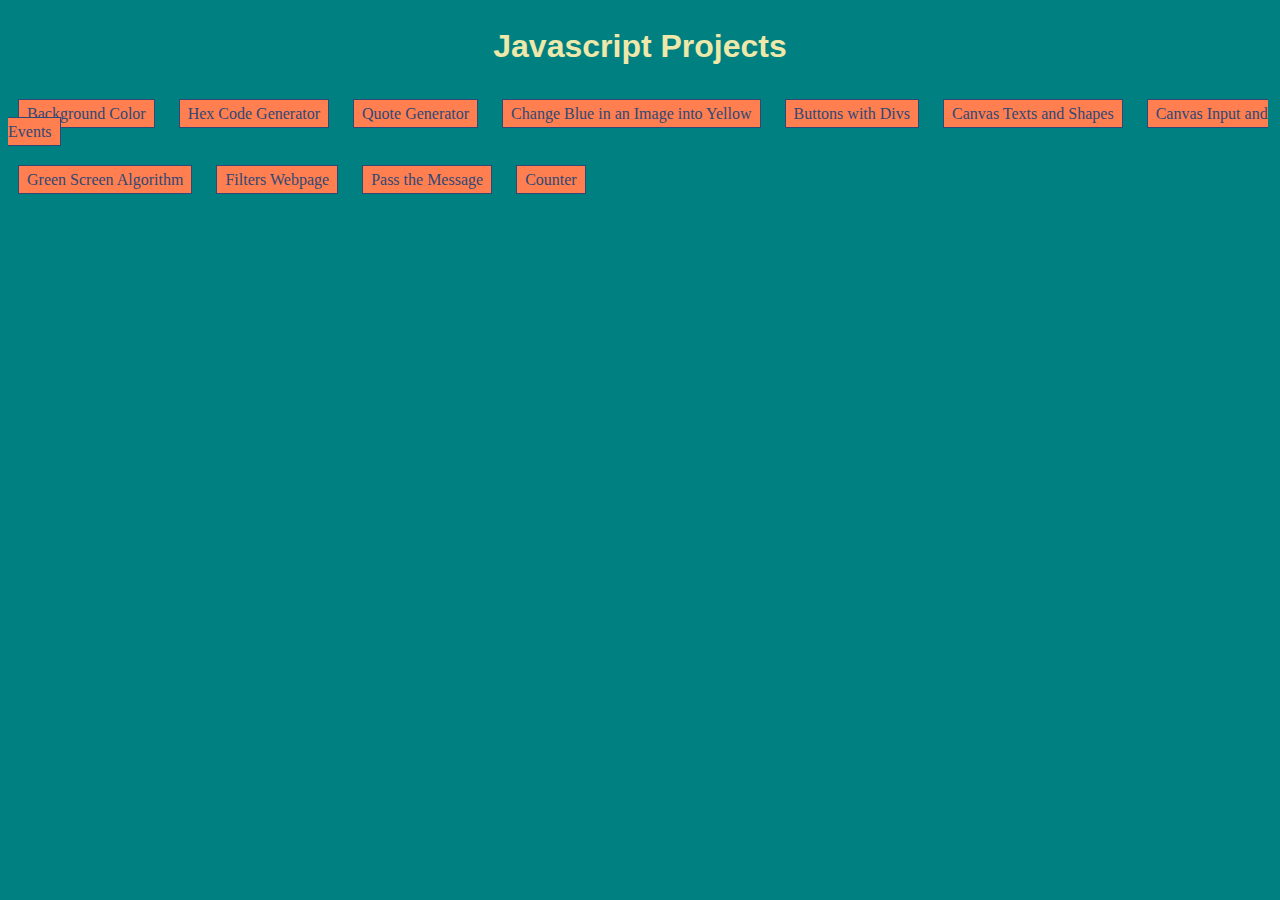
<file: index.html>
<html>
<head>
  <meta charset="UTF-8">
  <meta name="viewport" content="width=device-width, initial-scale=1.0">
  <meta http-equiv="X-UA-Compatible" content="ie=edge">
  <title>Javascript Projects</title>
  <link rel="stylesheet" href="style.css">
</head>
<body>
  <h1>Javascript Projects</h1>
  <div class="button">
    <a href="Background Color/Background Color.html">Background Color</a>
    <a href="Hex Code Generator/Change Hex Color.html">Hex Code Generator</a>
    <a href="Quote Generator/Quote Generator.html">Quote Generator</a>
    <a href="Change Blue Image to Yellow Image/ChangeBlueImgToYellowImg.html">Change Blue in an Image into Yellow</a>
    <a href="Buttons with Divs/IceCream.html">Buttons with Divs</a>
    <a href="Canvas/CanvasTextShape/CanvasTextShape.html">Canvas Texts and Shapes</a>
    <a href="Canvas/InputAndEvents/InputAndEvents.html">Canvas Input and Events</a>
  </div>
  <div class="button">
    <a href="Green Screen Web Page/GreenScreenWebpage.html">Green Screen Algorithm</a>
    <a href="Filters Webpage/FiltersWebpage.html">Filters Webpage</a>
    <a href="Pass The Message\PassTheMessage.html">Pass the Message</a>
    <a href="Counter\Counter.html">Counter</a>
  </div>
</body>
</html>
</file>
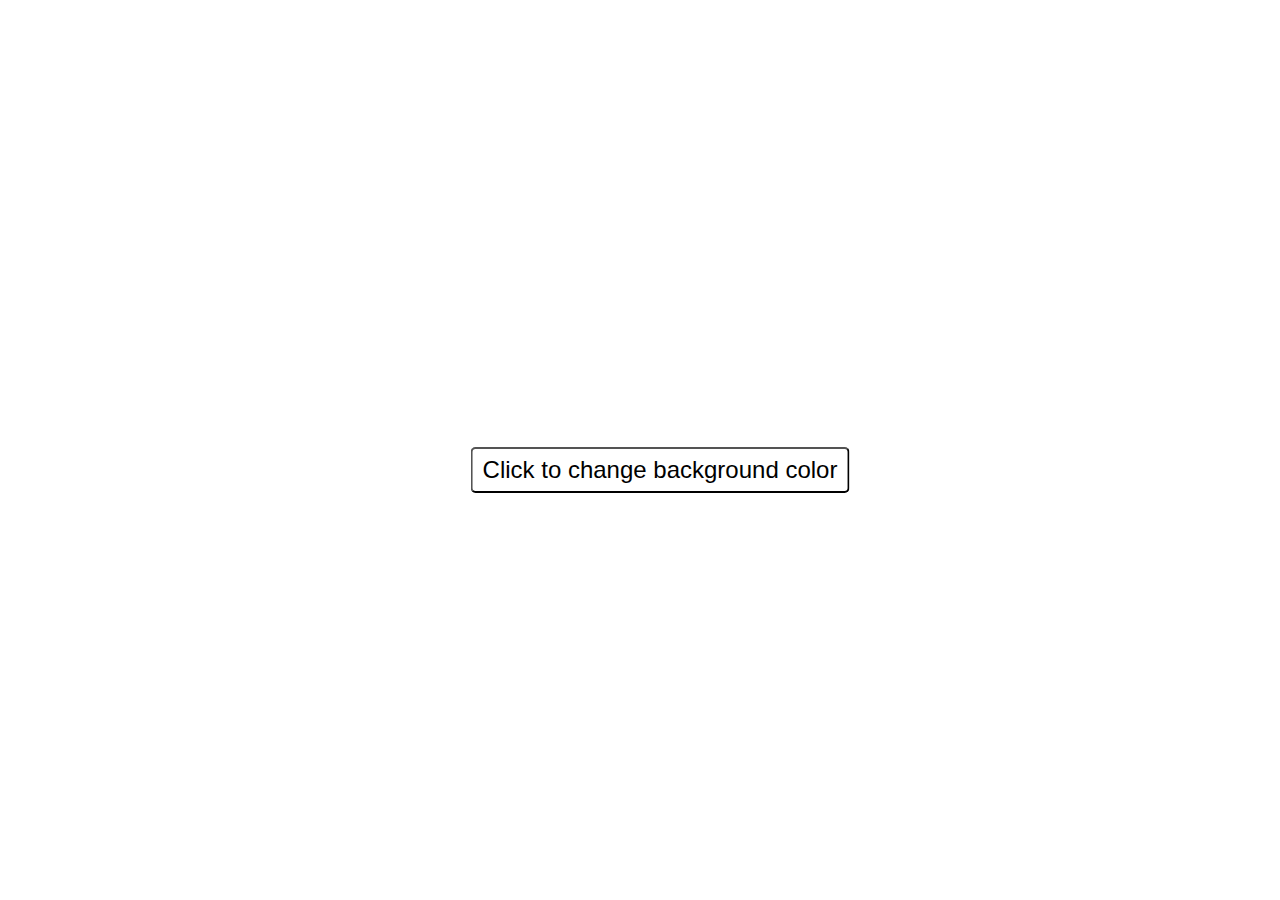
<file: Background Color/Background Color.html>
<!DOCTYPE html>
<html lang="en">

<head>
    <meta charset="UTF-8">
    <meta name="viewport" content="width=device-width, initial-scale=1.0">
    <meta http-equiv="X-UA-Compatible" content="ie=edge">
    <title>Change Background Color</title>
    <link rel="stylesheet" href="Background Color.css">
</head>

<body>

<div class="area">
  <button id="btn" onclick="changeBg();">Click to change background color</button>
</div>
    
<script src="Background Color.js"></script>

</body>

</html>
</file>
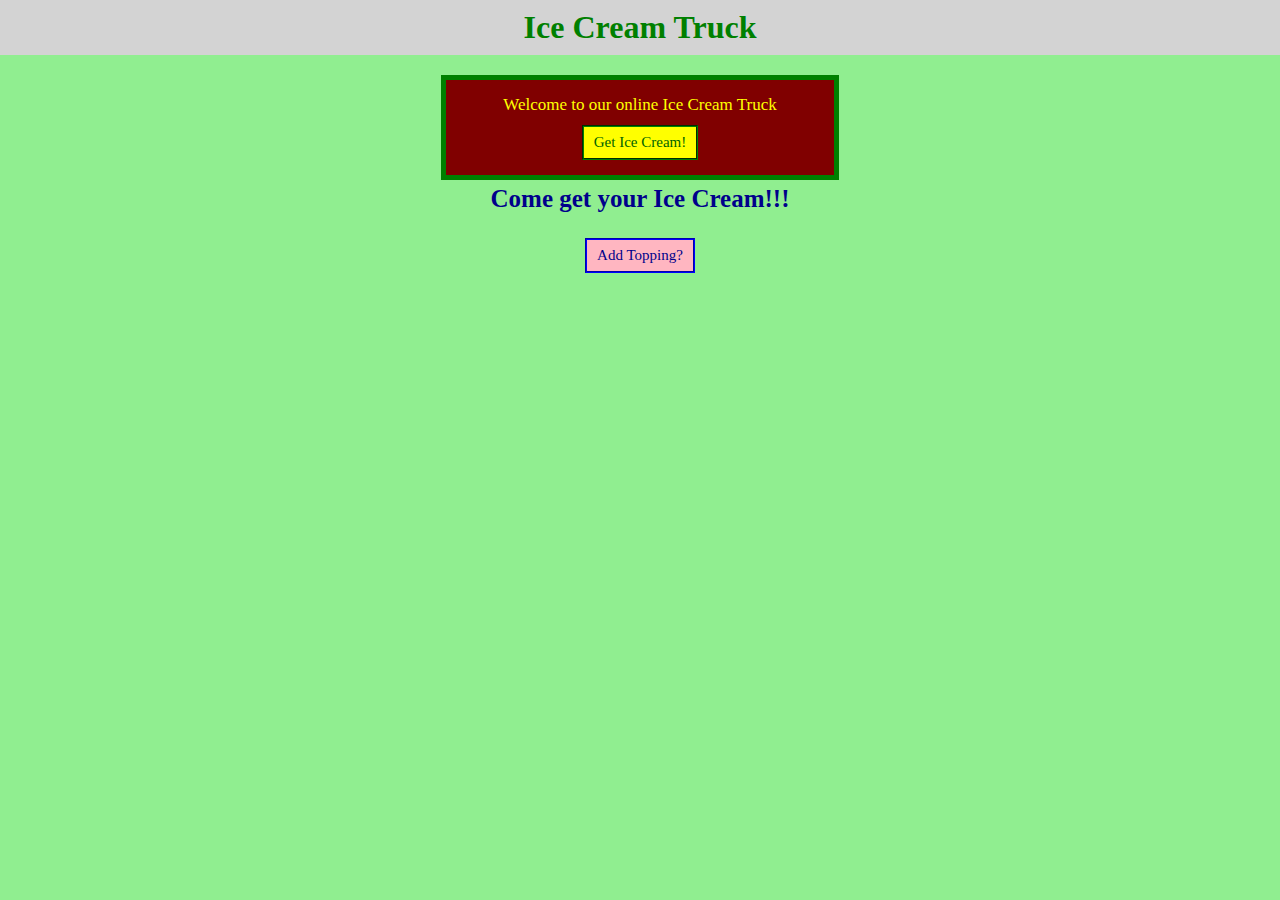
<file: Buttons with Divs/IceCream.html>
<html>
  <head>
    <title>Ice Cream Truck</title>
    <link rel="stylesheet" href="IceCream.css">
  </head>
  <body>
    <h1>Ice Cream Truck</h1>
    <div id="about">Welcome to our online Ice Cream Truck<input id="btn" type="button" value="Get Ice Cream!" onclick="getIceCream()"></div>
    <div id="get">Come get your Ice Cream!!!</div>
    <input id="btn2" type="button" value="Add Topping?" onclick="topping()">
    <script src="IceCream.js"></script>
  </body>
</html>
</file>
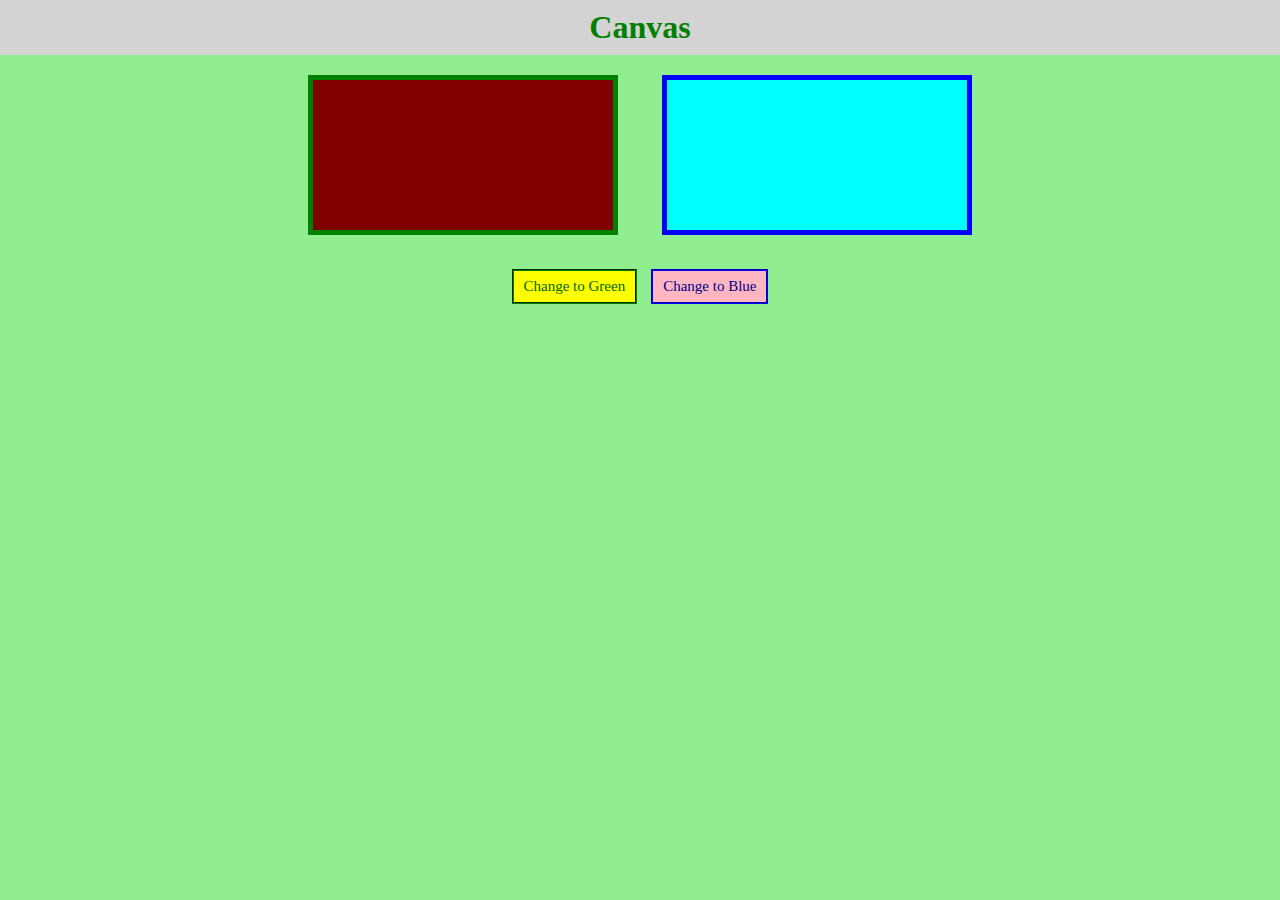
<file: Canvas/CanvasTextShape.html>
<html>
  <head>
    <title>Text and Shapes in Canvas</title>
    <link rel="stylesheet" href="CanvasTextShape.css">
  </head>
  <body>
    <h1>Canvas</h1>
    <canvas id="about"></canvas>
    <canvas id="get"></canvas>
    <br>
    <input id="btn" type="button" value="Change to Green" onclick="doGreen()">
    <input id="btn2" type="button" value="Change to Blue" onclick="doBlue()">
    <script src="CanvasTextShape.js"></script>
  </body>
</html>
</file>
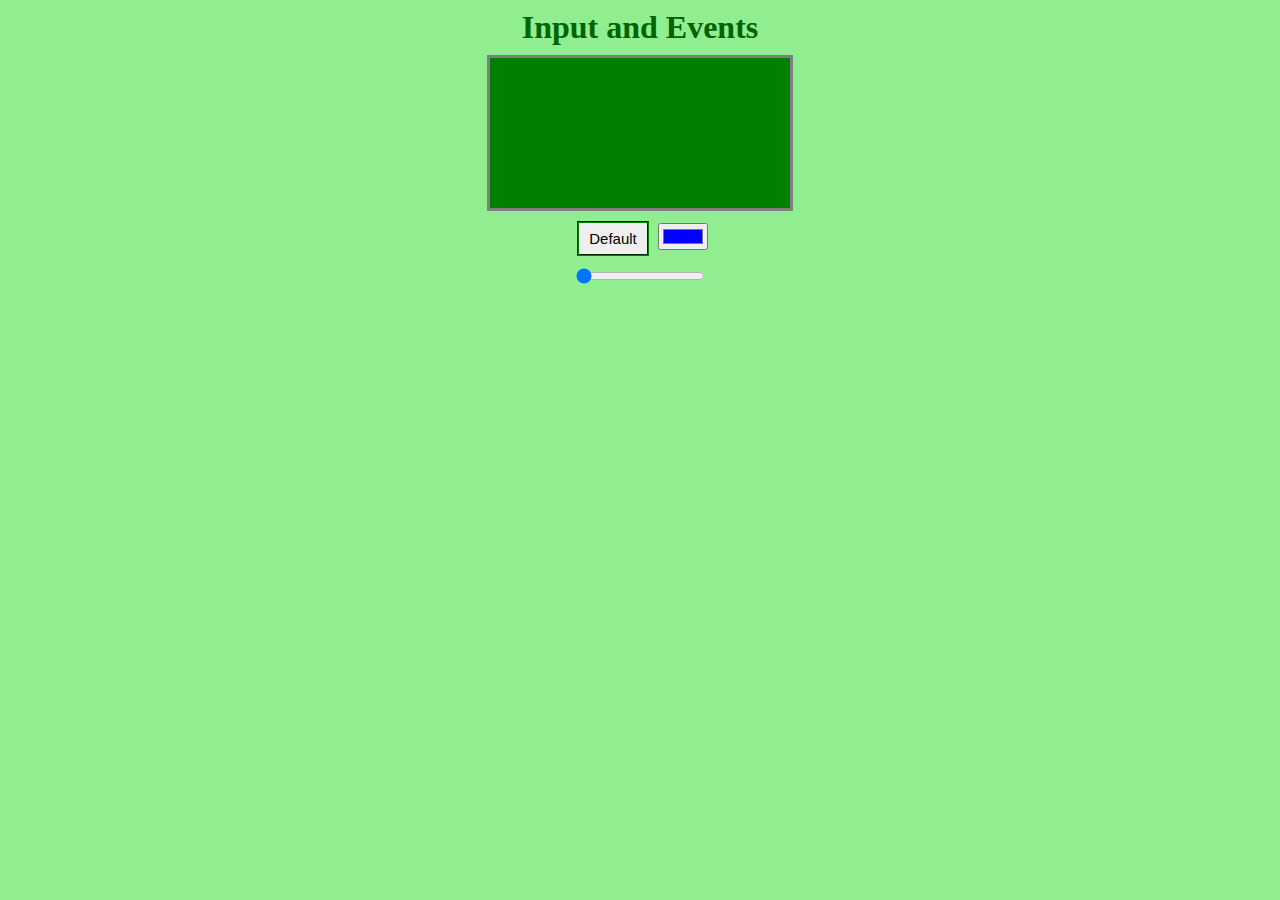
<file: Canvas/InputAndEvents.html>
<html>
  <head>
    <title>Canvas Input and Events</title>
    <link rel="stylesheet" href="InputAndEvents.css">
  </head>
  <body>
    <h1>Input and Events</h1>
    <canvas id="cv"></canvas>
    <br>
    <input id="btn" type="button" value="Default" onclick="doBlue()">
    <input id="clr" type="color" value="#0000FF" onchange="changeColor()">
    <br>
    <input id="sld" type="range" min=0 max=100 value=0 oninput="doSquare()">
    <script src="InputAndEvents.js"></script>
  </body>
</html>
</file>
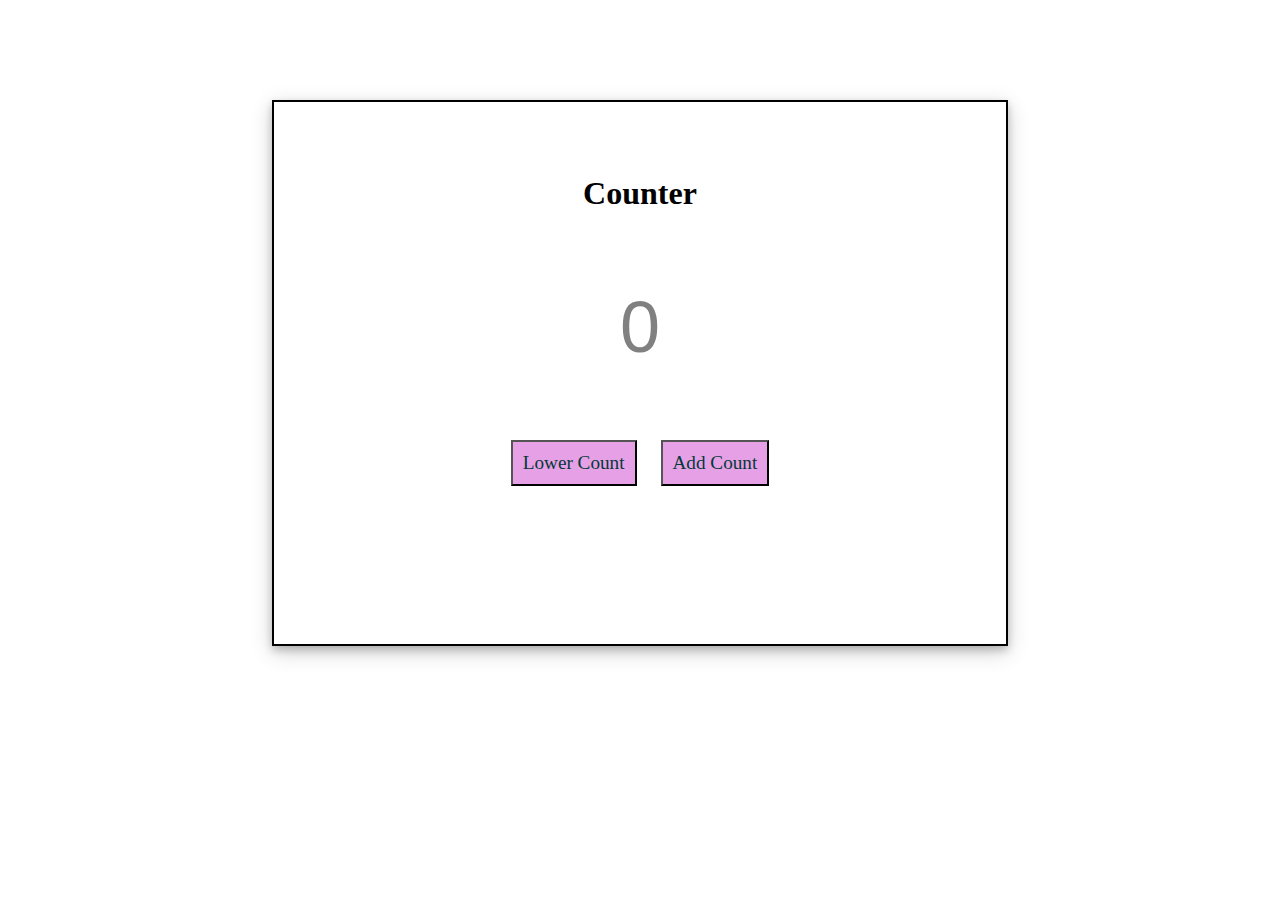
<file: Counter/Counter.html>
<html>
<head>
    <title>Counter</title>
    <link rel="stylesheet" href="Counter.css">
</head>
<body>
    <div class="box">
        <h1>Counter</h1>
        <p class="num">0</p>
        <button onclick="LowerCount()">Lower Count</button>
        <button onclick="AddCount()">Add Count</button>
    </div>
    <script src="Counter.js"></script>
</body>
</html>
</file>
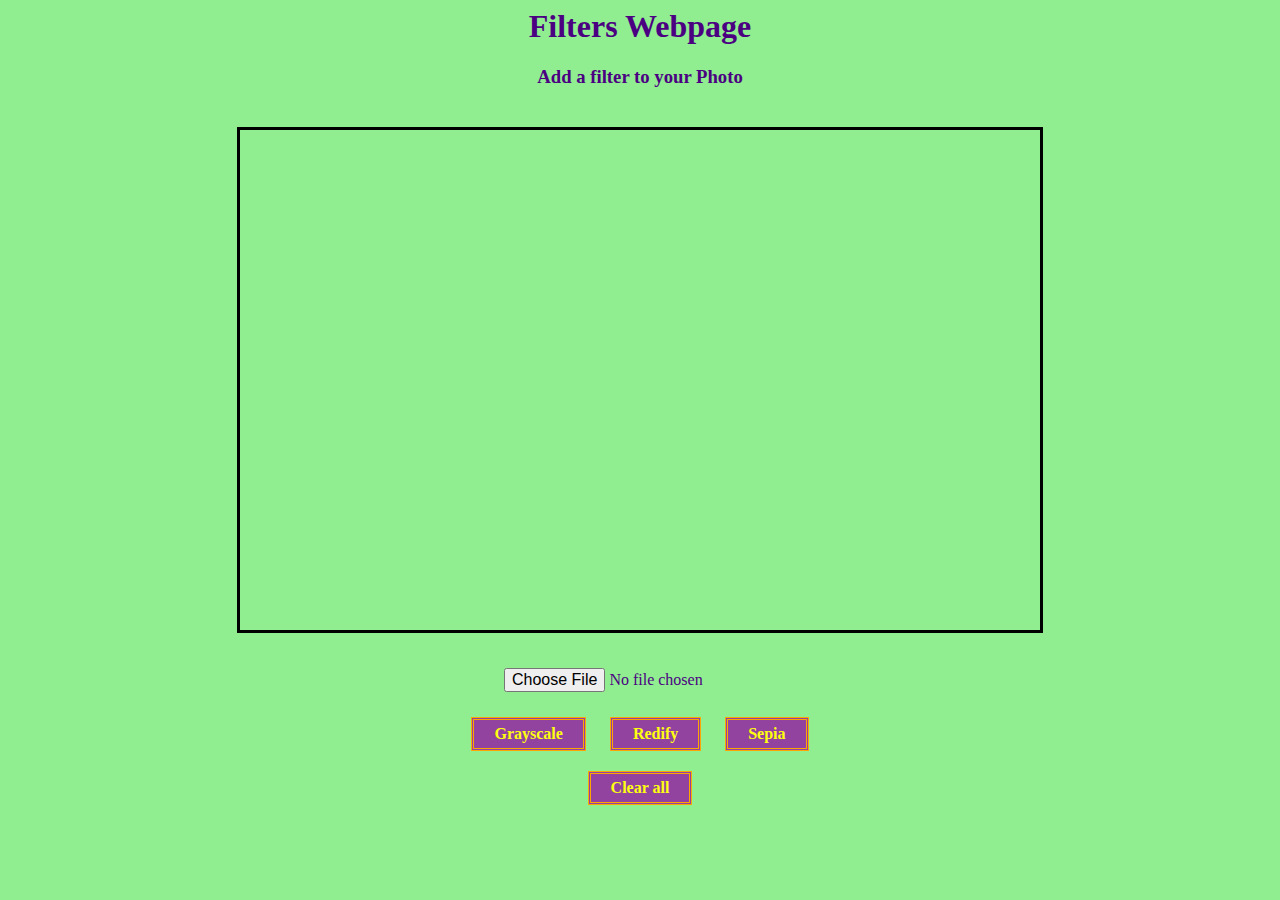
<file: Filters Webpage/FiltersWebpage.html>
<html>
<head><link rel="stylesheet" href="FilterStyle.css"></head>
<body>
    <h1>Filters Webpage</h1>
    <h3>Add a filter to your Photo</h3>
    <canvas id="canvas"></canvas>
    <br>
    <input type="file" id="file" accept="images/*" onchange="loadImage()">
    <br>
    <button id="gray" onclick="greyScale()">Grayscale</button>
    <button onclick="redify()">Redify</button>
    <button id="rainbow" onclick="sepia()">Sepia</button>
    <br>
    <button id="clear" onclick="clearCanvas()">Clear all</button>
    <script src='https://www.dukelearntoprogram.com//course1/common/js/image/SimpleImage.js'></script> 
    <script src='FiltersCode.js'></script> 
</body>
</html>
</file>
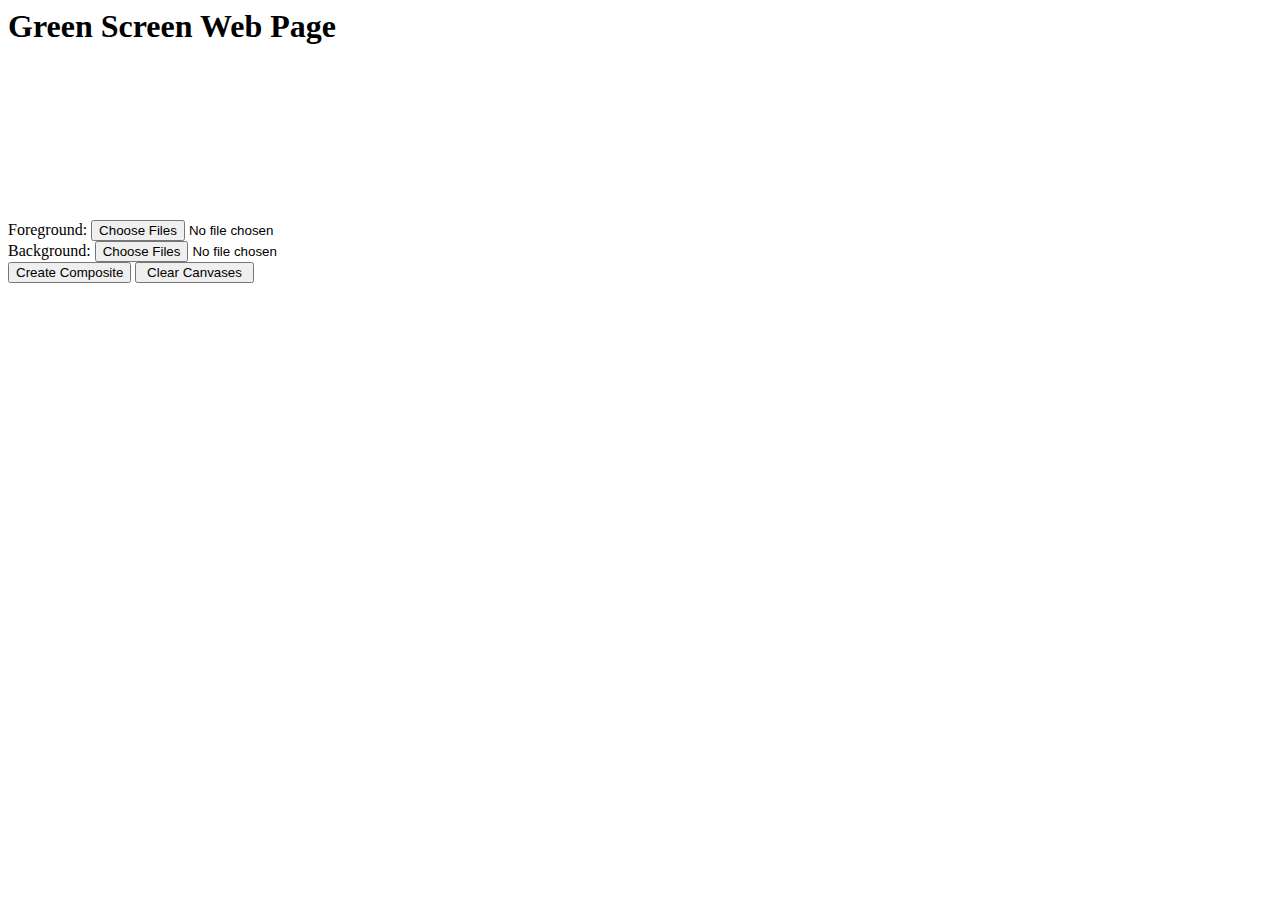
<file: Green Screen Web Page/GreenScreenWebpage.html>
<html>
  <body>
    <h1>Green Screen Web Page</h1>
    
    <canvas id="cv1"></canvas>
    <canvas id="cv2"></canvas>
    
    <br>

    <label>Foreground: </label>
    <input id="fore" type="file" multiple="false" accept="image/*" onchange="loadForeGround()">
    <br>
    <label>Background: </label>
    <input id="back" type="file" multiple="false" accept="image/*" onchange="loadBackGround()">
    
    <br>
    
    <input id="btn" type="button" value="Create Composite" onclick="doGreenScreen()">
    <input id="btn" type="button" value=" Clear Canvases " onclick="clearCanvas()">
    
    <script src='https://www.dukelearntoprogram.com//course1/common/js/image/SimpleImage.js'></script> 
  </body>
</html>
</file>
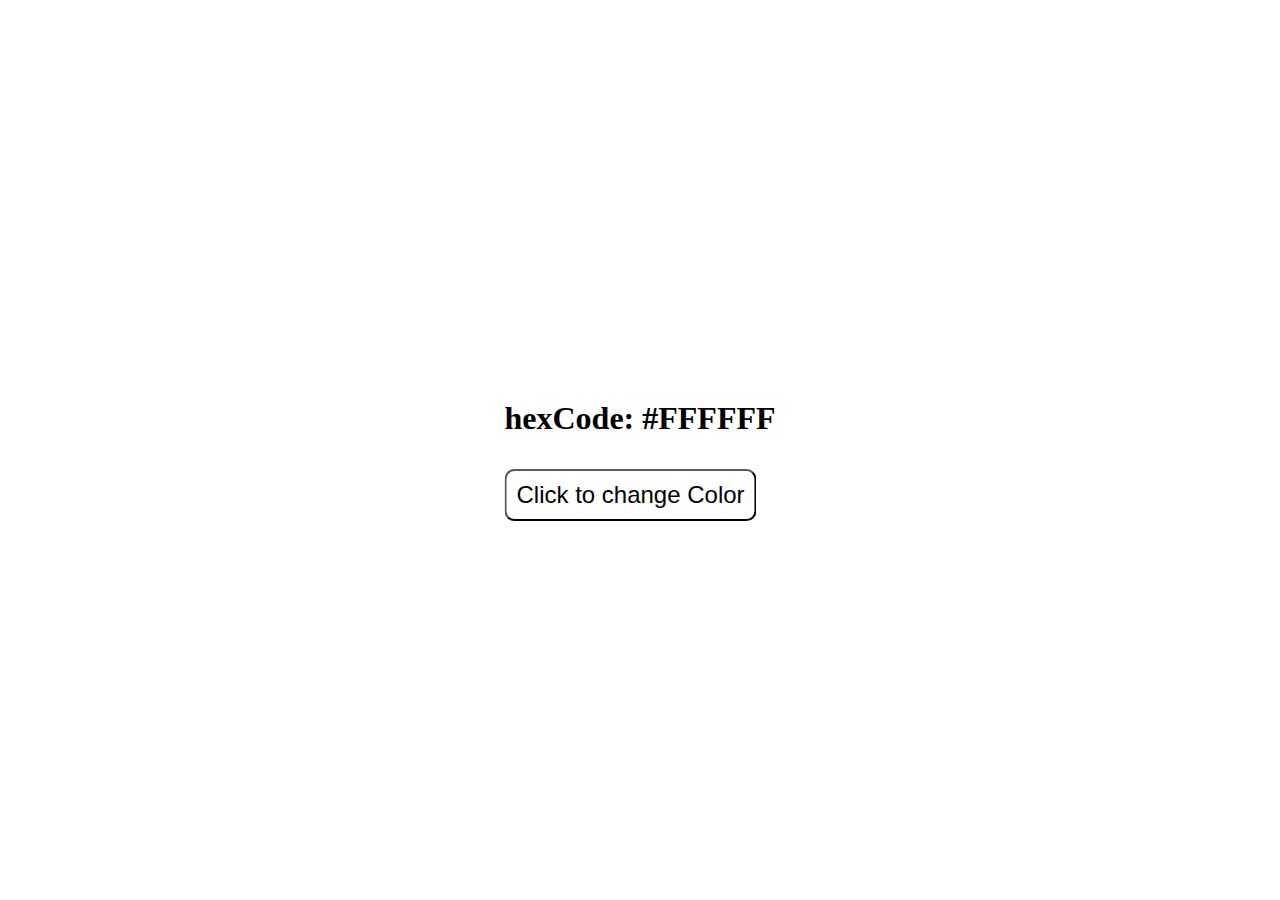
<file: Hex Code Generator/Change Hex Color.html>
<!DOCTYPE html>
<html lang="en">

<head>
  <meta charset="UTF-8">
  <meta name="viewport" content="width=device-width, initial-scale=1.0">
  <meta http-equiv="X-UA-Compatible" content="ie=edge">
  <title>Change HEX Color</title>
  <link rel="stylesheet" href="Change Hex Color.css">
</head>

<body>

<div class="area">
  <h1>hexCode: <strong class="hex">#FFFFFF</strong></h1>
  <button id="btn" onclick="changeBg();">Click to change Color</button>
</div>

<script src="Change Hex Color.js"></script>

</body>

</html>
</file>
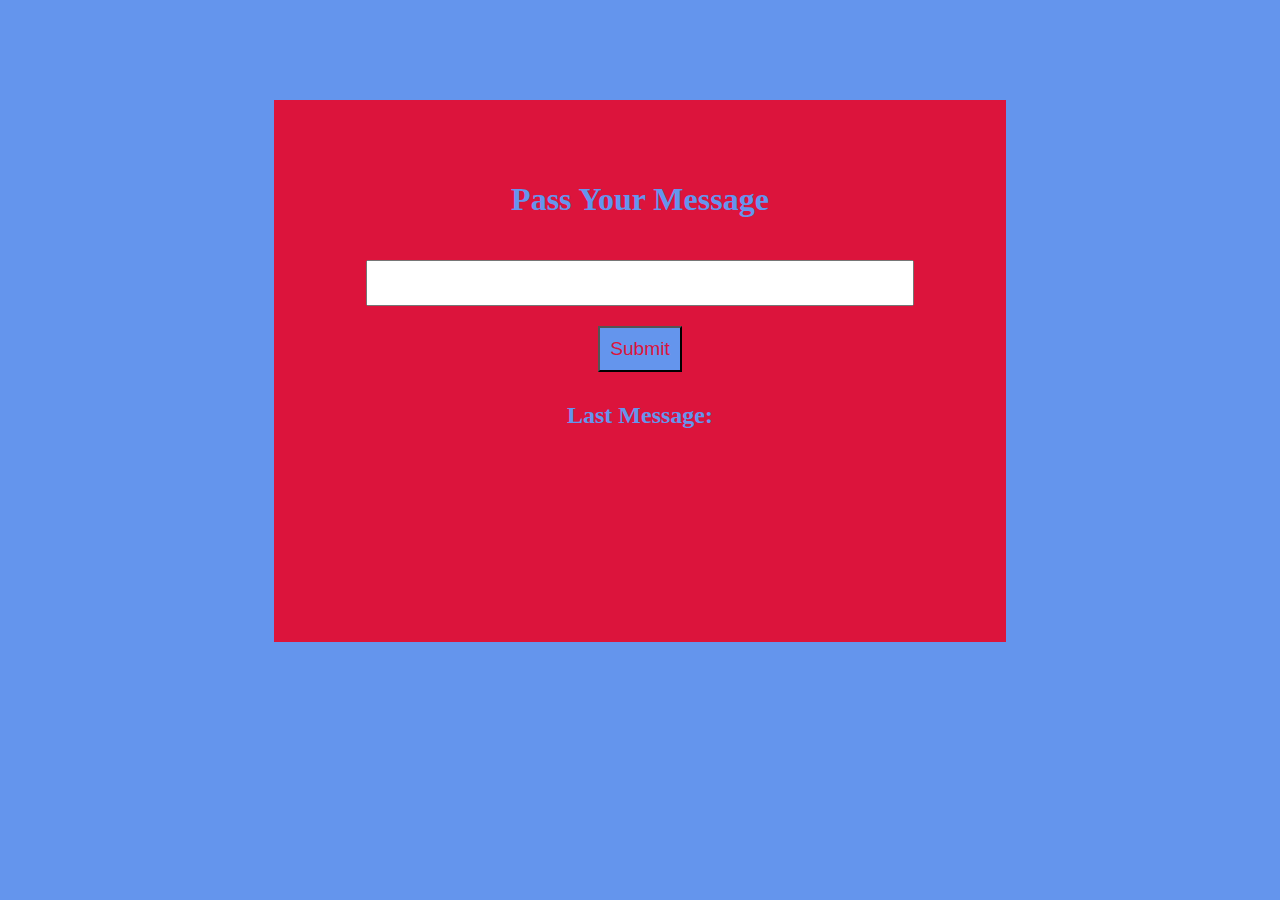
<file: Pass The Message/PassTheMessage.html>
<html>
<head>
    <title>Pass The Message</title>
    <link rel="stylesheet" href="PassTheMessage.css">
</head>
<body>
    <div class="box">
        <h1>Pass Your Message</h1>
        <input type="text" id="msg"><br>
        <button onclick="Message()">Submit</button><br>
        <h2>Last Message:</h2>
        <p class="msg"></p>
    </div>
    <script src="PassTheMessage.js"></script>
</body>
</html>
</file>
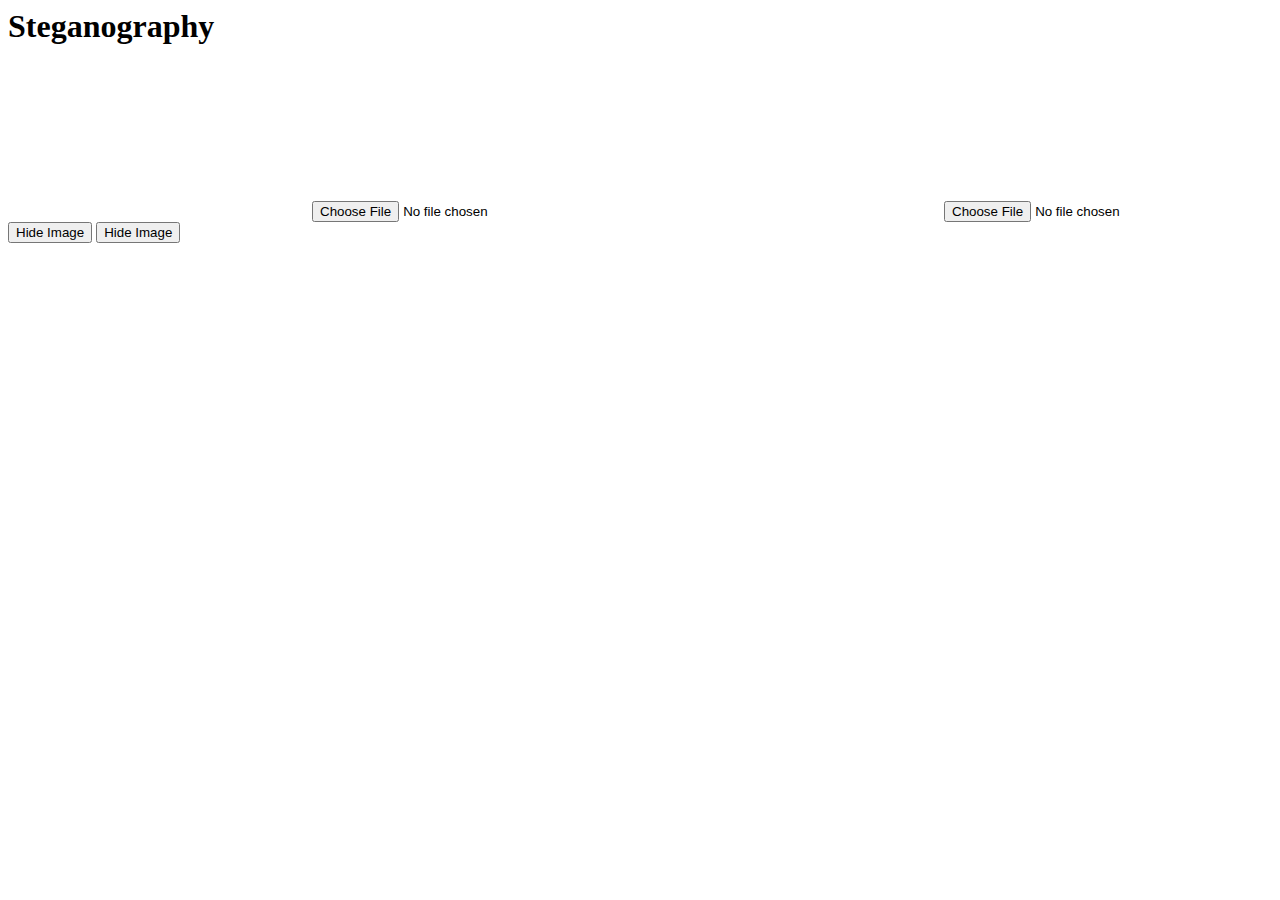
<file: Steganography/Steganography.html>
<html>
<head>
    <meta http-equiv="refresh" content="10">
    <title>Steganography</title>
    <link rel="stylesheet" href="Steganography.css">
</head>
<body>
    <h1>Steganography</h1>
    <div class="row">
        <div class="column">
            <canvas class="cv1"></canvas>
            <input id="hide" type="file" accept="images/*" onchange="UploadHidden()">
        </div>
        <div class="column">
            <canvas class="cv2"></canvas>
            <input id="img" type="file" accept="images/*" onchange="UploadImg()">
        </div>
        <button id="hide-img" onclick="HideImg()">Hide Image</button>
        <button id="clc" onclick="ClearCanvas()">Hide Image</button>
        <script src="Steganography.js"></script>
        <script src='https://www.dukelearntoprogram.com//course1/common/js/image/SimpleImage.js'></script>
    </div>
</body>
</html>
</file>
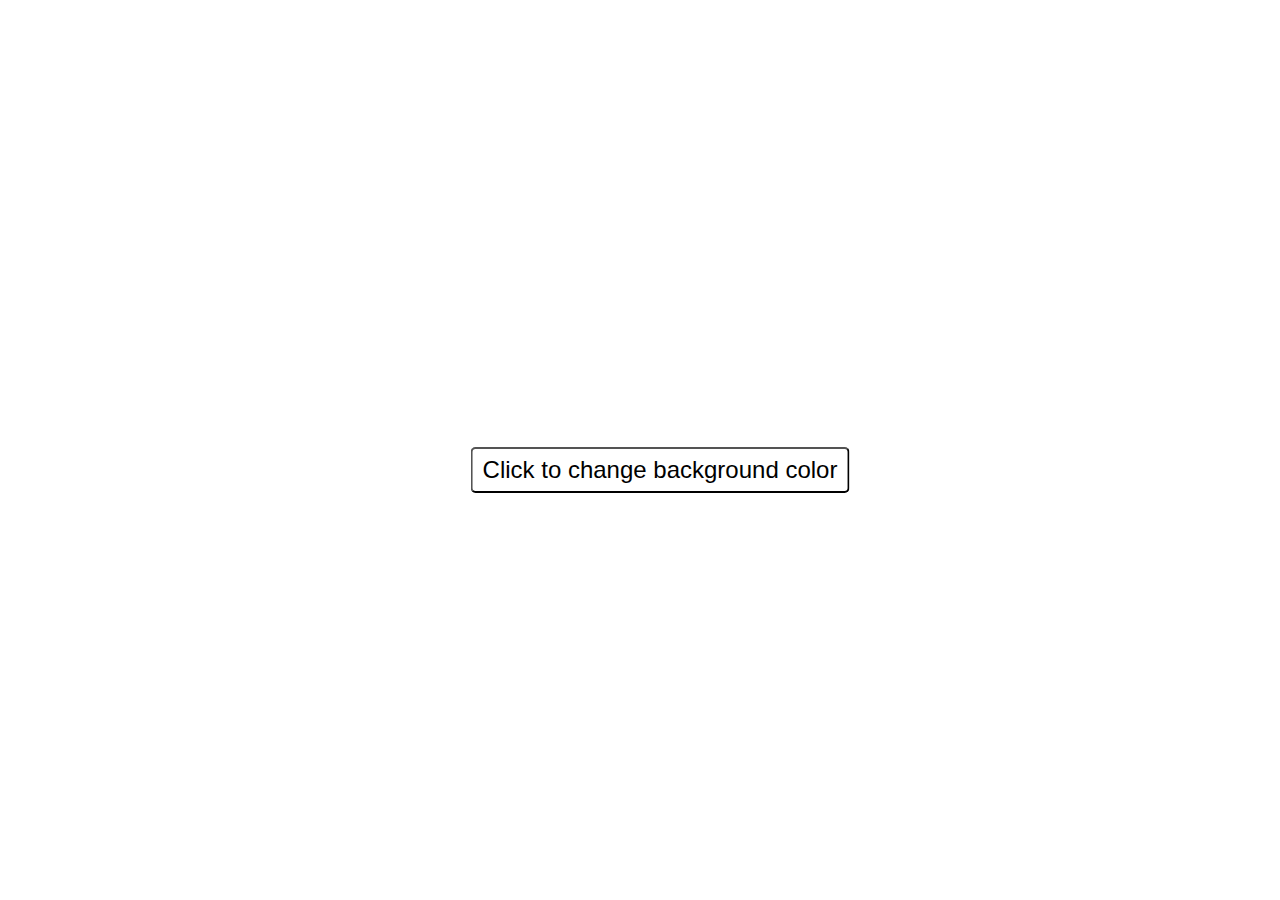
<file: Web Applications/Background Color.html>
<!DOCTYPE html>
<html lang="en">

<head>
    <meta charset="UTF-8">
    <meta name="viewport" content="width=device-width, initial-scale=1.0">
    <meta http-equiv="X-UA-Compatible" content="ie=edge">
    <title>Change Background Color</title>
    <style>

        body{
            margin: 0;
            padding: 0;
            background-color: white;
        }

        .area {
            height: 100%;
        }

        #btn {
            padding: 7px 10px;
            border-color: black;
            color: black;
            background-color: white;
            border-radius: 5px;
            font-size: x-large;
            margin: 20px;
            position: absolute;
            top: 50%;
            left: 50%;
            transform: translate(-50%, -50%);
        }

        #btn:hover {
            color: white;
            background-color: black;
            cursor: pointer;
        }
    
    </style>
</head>

<body>

<div class="area">
  <button id="btn" onclick="changeBg();">Click to change background color</button>
</div>

<script>
    function changeBg() {
        let colors = [`red`,`green`,`blue`,`pink`,`orange`,`purple`,`black`,`white`,`brown`,`yellow`];
        let index = parseInt(Math.random() * colors.length);   
        document.body.style.backgroundColor = colors[index]; 
    }
</script>

</body>

</html>
</file>
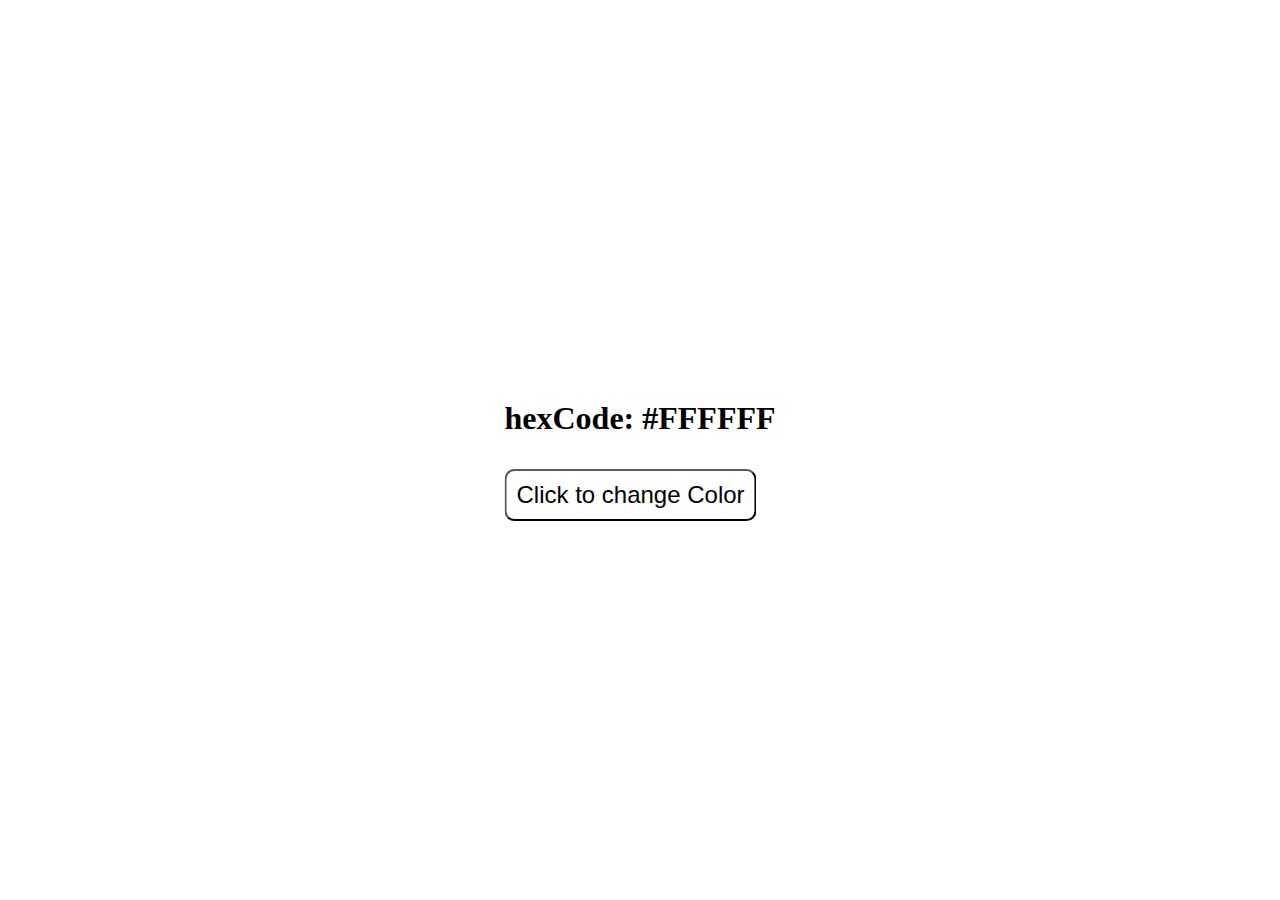
<file: Web Applications/Change Hex Color.html>
<!DOCTYPE html>
<html lang="en">

<head>
  <meta charset="UTF-8">
  <meta name="viewport" content="width=device-width, initial-scale=1.0">
  <meta http-equiv="X-UA-Compatible" content="ie=edge">
  <title>Change HEX Color</title>
  <style>
    body{
    margin: 0;
    padding: 0;
    background-color: white;
}

section {
    height: 100%;
}

.area {
    position: absolute;
    top: 50%;
    left: 50%;
    transform: translate(-50%, -50%);
}

#btn {
    padding: 10px;
    border-color: black;
    color: black;
    background-color: white;
    border-radius: 10px;
    font-size: x-large;
    font-family: 'Trebuchet MS', 'Lucida Sans Unicode', 'Lucida Grande', 'Lucida Sans', Arial, sans-serif;
    margin-top: 10px;
}

#btn:hover {
    color: white;
    background-color: black;
    cursor: pointer;
}
  </style>
</head>

<body>

<div class="area">
  <h1>hexCode: <strong class="hex">#FFFFFF</strong></h1>
  <button id="btn" onclick="changeBg();">Click to change Color</button>
</div>

<script >
  function changeBg() {
    let hexChar = ["1","2","3","4","5","6","7","8","9","A","B","C","D","E","F"];
    let color = "#";

    for (let i = 0; i < 6; i++) {
        index = parseInt(Math.random() * hexChar.length);
        color += hexChar[index];
    }

    document.body.style.backgroundColor = color; 
    document.getElementsByClassName("hex")[0].innerText = color;
}
</script>

</body>

</html>
</file>
<file: style.css>
body {
    background-color: teal;
}

h1 {
    text-align: center;
    color: palegoldenrod;
    font-family: 'Franklin Gothic Medium', 'Arial Narrow', Arial, sans-serif;
    padding-top: 20px;
    padding-bottom: 10px;
}

a {
    text-decoration: none;
    color: rgb(47, 72, 117);
    border: 1px solid rgb(47, 72, 117);
    padding: 5px 8px;
    text-align: center;
    margin: 20px 10px 10px 10px;
    background-color: coral;
}

.button {
    margin: 30px 0px;
}

a:hover {
    background-color: rgb(207, 101, 62);
}
</file>
<file: Background Color/Background Color.css>
body{
            margin: 0;
            padding: 0;
            background-color: white;
        }

        .area {
            height: 100%;
        }

        #btn {
            padding: 7px 10px;
            border-color: black;
            color: black;
            background-color: white;
            border-radius: 5px;
            font-size: x-large;
            margin: 20px;
            position: absolute;
            top: 50%;
            left: 50%;
            transform: translate(-50%, -50%);
        }

        #btn:hover {
            color: white;
            background-color: black;
            cursor: pointer;
        }
</file>
<file: Buttons with Divs/IceCream.css>
body {
  text-align: center;
  background-color: lightgreen;
  margin: 0;
}

h1 {
  margin: auto;
  padding: 9px;
  background: lightgrey;
  color: green;
  font-family: jokerman;;
}

div {
  margin: auto;
  padding: 15px;
  font-size: 17px;
  font-family: showcard gothic;
}

#about {
  border: 5px solid green;
  width: 28%;
  margin-top: 20px;
  background-color: maroon;
  color: yellow;
}

#get {
  font-size: 25px;
  font-weight: bold;
  padding-top: 5px;
  color: darkblue;
  font-family: chiller;
}

#btn {
  margin-top: 10px;
  padding: 7px 10px;
  border: 2px groove green;
  background-color: yellow;
  color: darkgreen;
  font-size: 15px;
  font-family: impact;
  cursor: pointer;
}

#btn2 {
  margin: 10px 0;
  padding: 7px 10px;
  border: 2px groove blue;
  background-color: lightpink;
  color: darkblue;
  font-size: 15px;
  font-family: impact;
  cursor: pointer;
}
</file>
<file: Canvas/CanvasTextShape.css>
body {
  text-align: center;
  background-color: lightgreen;
  margin: 0;
}

h1 {
  margin: auto;
  padding: 9px;
  background: lightgrey;
  color: green;
  font-family: jokerman;;
}

canvas {
  width = 200pt;
  height = 100pt;
}

#about {
  border: 5px solid green;
  margin: 20px;
  background-color: maroon;
}

#get {
  border: 5px solid blue;
  margin: 20px;
  background-color: cyan;
}

#btn {
  margin: 10px 5px;
  padding: 7px 10px;
  border: 2px groove green;
  background-color: yellow;
  color: darkgreen;
  font-size: 15px;
  font-family: impact;
  cursor: pointer;
}

#btn2 {
  margin: 10px 5px;
  padding: 7px 10px;
  border: 2px groove blue;
  background-color: lightpink;
  color: darkblue;
  font-size: 15px;
  font-family: impact;
  cursor: pointer;
}
</file>
<file: Canvas/InputAndEvents.css>
body {
  text-align: center;
  background-color: lightgreen;
  margin: 0;
}

h1 {
  margin: auto;
  padding: 9px;
  color: darkgreen;
  font-family: cursive;
}

#cv {
  width = 200pt;
  height = 100pt;
  border: 3px solid grey;
  background-color: green;
}

#btn {
  margin: 10px 5px;
  padding: 7px 10px;
  border: 2px groove green;
  font-size: 15px;
  cursor: pointer;
}
</file>
<file: Counter/Counter.css>
* {
    font-family: Georgia, 'Times New Roman', Times, serif;
    text-align: center;
    color: black;
}

body {
    background-image: url(https://img.freepik.com/free-vector/vintage-ornamental-flowers-background_52683-28040.jpg?size=626&ext=jpg);
}

.box {
    height: 50%;
    width: 50%;
    background: transparent;
    margin: auto;
    margin-top: 100px;
    padding: 50px;
    border: 2px solid black;
    box-shadow: 0 4px 8px 0 rgba(0, 0, 0, 0.2), 0 6px 20px 0 rgba(0, 0, 0, 0.19);
}

button {
    background-color: rgb(230, 161, 230);
    color: rgb(4, 56, 56);
    margin: 0 10px;
    padding: 10px;
    font-size: larger;
}

button:hover {
    background-color: darkblue;
    color: cyan;
    cursor: pointer;
}

h1 {
    padding: 2px;
}

.num {
    font-family: Impact, Haettenschweiler, 'Arial Narrow Bold', sans-serif;
    font-size: 72px;
    color: gray;
}
</file>
<file: Filters Webpage/FilterStyle.css>
body {
    background-color: lightgreen;
    color: indigo;
    font-family: Cambria;
    text-align: center;
}
  
canvas {
    border: solid black;
    height: 500px;
    width: 800px;
    margin: 20px;
}
  
button, input{
    padding: 5px 20px;
    margin: 10px;
    font-family: Calibri;
    font-size: 16px;
}
  
button {
    background-color: #92429f;
    border: double #fca503;
    color: #ffff0f;
    font-weight: bold;
}
  
button:hover {
    cursor: pointer;
    background-color: white;
    color: magenta;
}
</file>
<file: Hex Code Generator/Change Hex Color.css>
body{
    margin: 0;
    padding: 0;
    background-color: white;
}

section {
    height: 100%;
}

.area {
    position: absolute;
    top: 50%;
    left: 50%;
    transform: translate(-50%, -50%);
}

#btn {
    padding: 10px;
    border-color: black;
    color: black;
    background-color: white;
    border-radius: 10px;
    font-size: x-large;
    font-family: 'Trebuchet MS', 'Lucida Sans Unicode', 'Lucida Grande', 'Lucida Sans', Arial, sans-serif;
    margin-top: 10px;
}

#btn:hover {
    color: white;
    background-color: black;
    cursor: pointer;
}
</file>
<file: Pass The Message/PassTheMessage.css>
* {
    font-family: Georgia, 'Times New Roman', Times, serif;
    text-align: center;
    color: cornflowerblue;
}

body {
    background-color: cornflowerblue;
}

.box {
    height: 50%;
    width: 50%;
    background-color: crimson;
    margin: auto;
    margin-top: 100px;
    padding: 50px;
}

button {
    background-color: cornflowerblue;
    color: crimson;
    margin: 10px;
    padding: 10px;
    font-family: Impact, Haettenschweiler, 'Arial Narrow Bold', sans-serif;
    font-size: larger;
}

button:hover {
    background-color: darkblue;
    color: cyan;
    cursor: pointer;
}

h1 {
    padding: 10px;
}

#msg {
    padding: 10px 150px;
    margin: 10px;
    color: darkred;
    font-size: larger;
}

.msg {
    color: cyan;
}
</file>
<file: Steganography/Steganography.css>
.column {
    float: left;
    width: 50%;
}
  
  /* Clear floats after the columns */
.row:after {
    content: "";
    display: table;
    clear: both;
}
</file>
